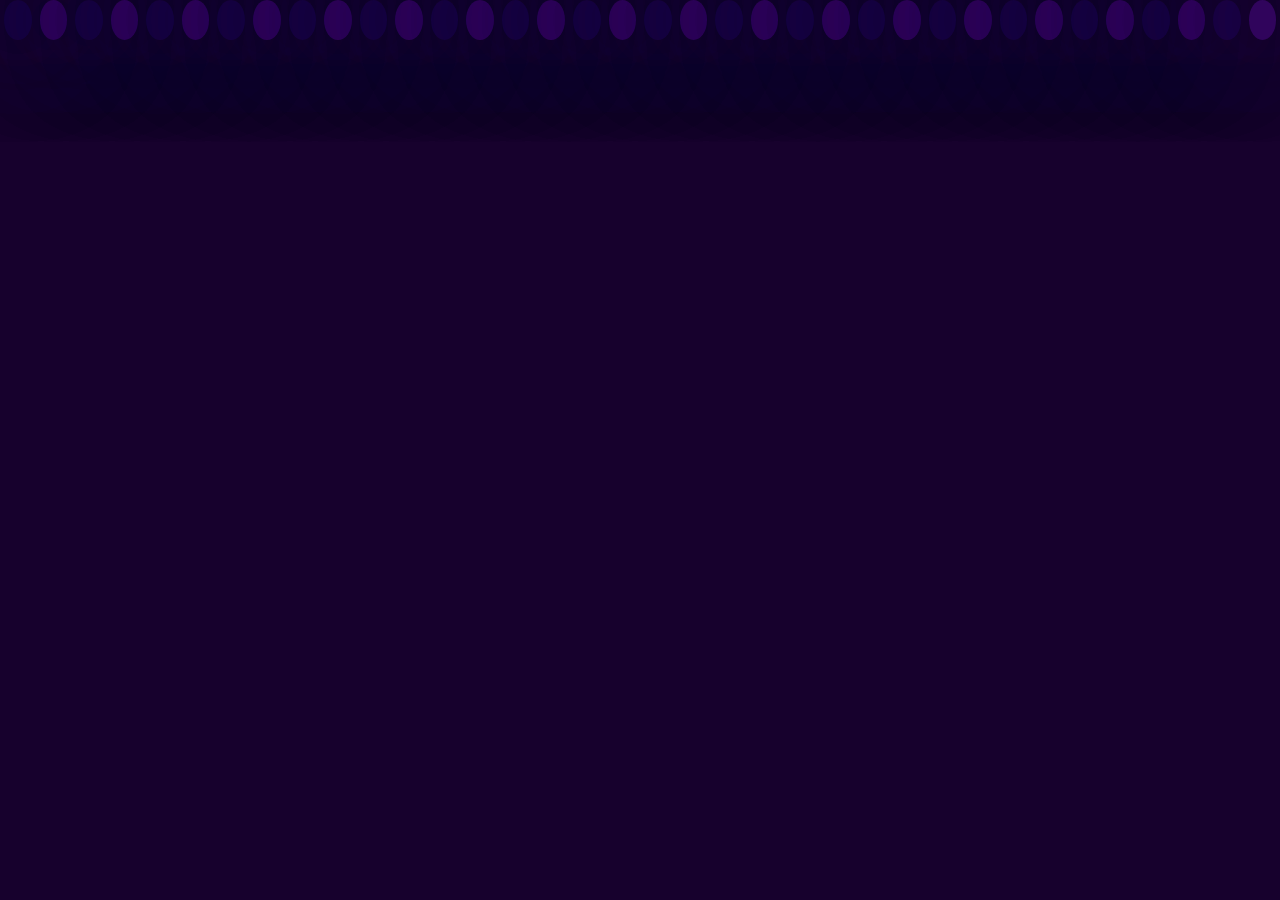
<file: about.html>
<!DOCTYPE html>
<html lang="en">
<head>
  <meta charset="UTF-8">
  <meta name="viewport" content="width=device-width, initial-scale=1.0">
  <title>Elect-era-25</title>
  <link rel="stylesheet" href="about.css">
</head>
<body>
 
  <div class="container">
    <div class="bubbles">
      <span style="--i:11;"></span>
      <span style="--i:1;"></span>
      <span style="--i:2;"></span>
      <span style="--i:10;"></span>
      <span style="--i:14;"></span>
      <span style="--i:23;"></span>
      <span style="--i:18;"></span>
      <span style="--i:16;"></span>
      <span style="--i:19;"></span>
      <span style="--i:20;"></span>
      <span style="--i:22;"></span>
      <span style="--i:25;"></span>
      <span style="--i:13;"></span>
      <span style="--i:1;"></span>
      <span style="--i:22;"></span>
      <span style="--i:7;"></span>
      <span style="--i:14;"></span>
      <span style="--i:23;"></span>
      <span style="--i:15;"></span>
      <span style="--i:12;"></span>
      <span style="--i:19;"></span>
      <span style="--i:10;"></span>
      <span style="--i:2;"></span>
      <span style="--i:25;"></span>
      <span style="--i:11;"></span>
      <span style="--i:1;"></span>
      <span style="--i:2;"></span>
      <span style="--i:10;"></span>
      <span style="--i:14;"></span>
      <span style="--i:23;"></span>
      <span style="--i:18;"></span>
      <span style="--i:16;"></span>
      <span style="--i:19;"></span>
      <span style="--i:20;"></span>
      <span style="--i:22;"></span>
      <span style="--i:25;"></span>
    </div>
  </div>
</file>
<file: about.css>
* {
  margin: 0;
  padding: 0;
  box-sizing: border-box;
}

.container {
  position: fixed;
  top: 0;
  left: 0;
  width: 100vw;
  height: 100vh;
  overflow: hidden;
  z-index: -1;
  background:rgb(23, 1, 45);
}

.bubbles {
  position: relative;
  display: flex;
  width: 100%;
  height: 100%;
}


.bubbles span {
  position: relative;
  width: 40px;
  height: 40px;
  background: rgb(25, 1, 67);
  margin: 0 4px;
  border-radius: 50%;
  box-shadow: 
   
    0 0 100px rgb(25, 1, 67),
    0 0 100px  rgb(25, 1, 67);
  animation: animate 15s linear infinite;
  animation-duration: calc(125s / var(--i));
}


.bubbles span:nth-child(even) {
  background: rgb(48, 4, 92);
  box-shadow: 
  
    0 0 100px  rgb(25, 1, 67),
    0 0 100px   rgb(25, 1, 67);
}

@keyframes animate {
  0% { transform: translateY(100vh) scale(0); }
  100% { transform: translateY(-100vh) scale(1); }
}
</file>
